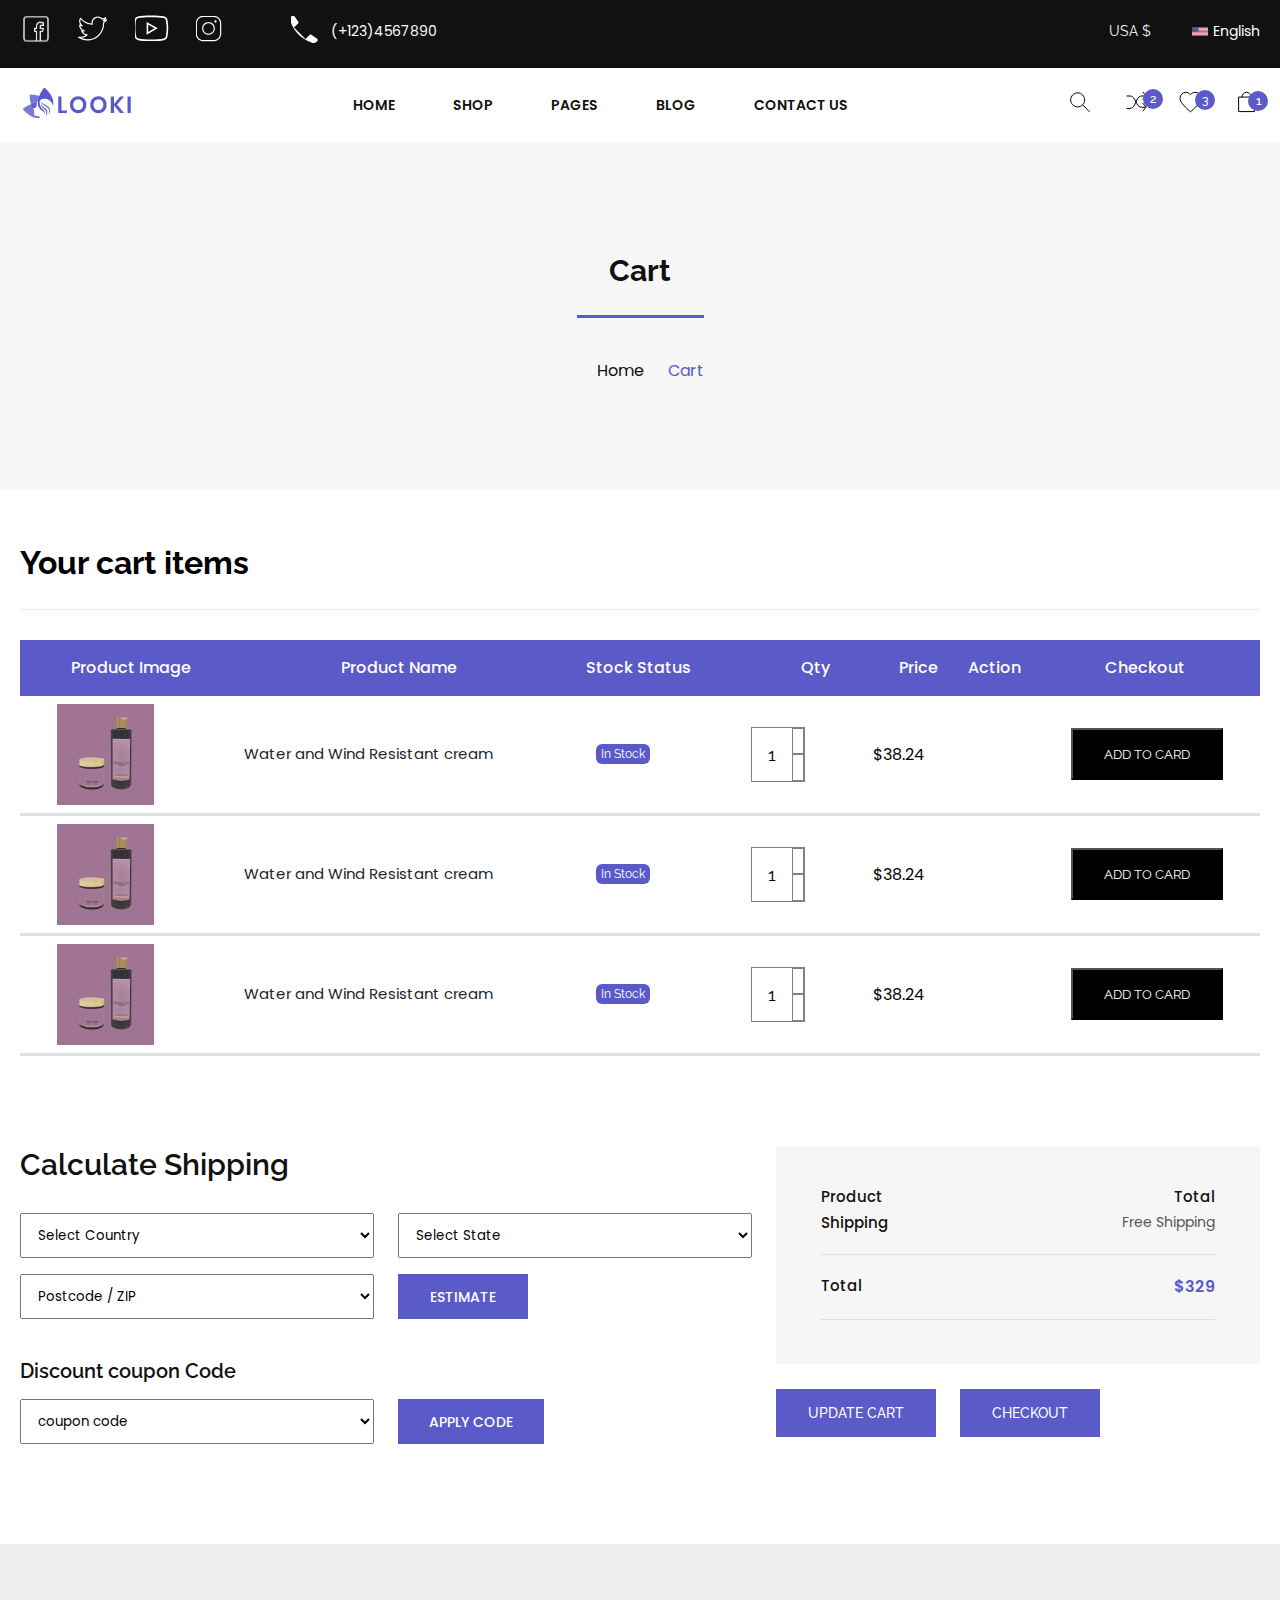
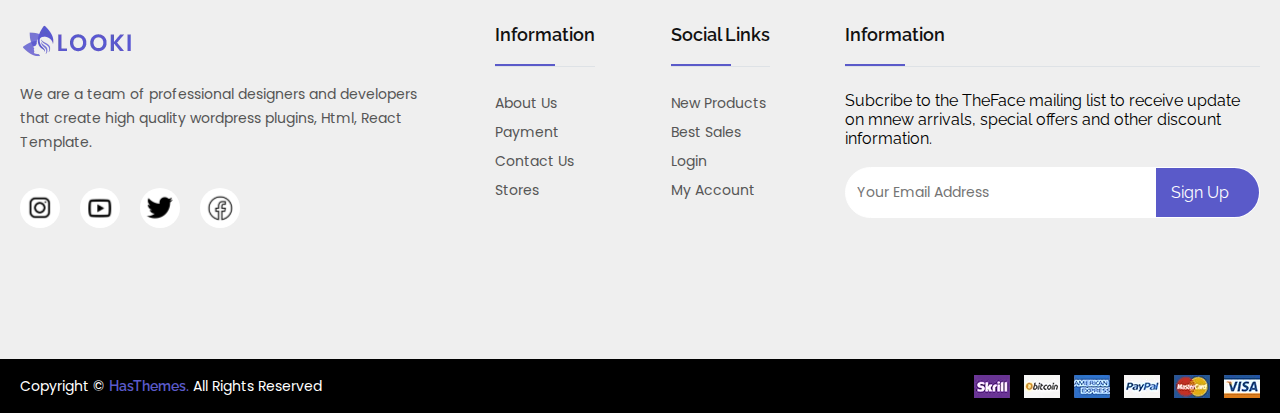
<file: home.html>
<!DOCTYPE html>
<html lang="en">
    <head>
        <meta charset="UTF-8" />
        <meta name="viewport" content="width=device-width, initial-scale=1.0" />

        <!-- style link -->
        <link rel="stylesheet" href="./assets/styles/style.css" />
        <!-- style link -->

        <!-- fonts -->
        <link rel="preconnect" href="https://fonts.googleapis.com" />
        <link rel="preconnect" href="https://fonts.gstatic.com" crossorigin />
        <link
            href="https://fonts.googleapis.com/css2?family=Poppins:ital,wght@0,100;0,200;0,300;0,400;0,500;0,600;0,700;0,800;0,900;1,100;1,200;1,300;1,400;1,500;1,600;1,700;1,800;1,900&family=Raleway:ital,wght@0,100..900;1,100..900&display=swap"
            rel="stylesheet"
        />
        <!-- fonts -->

        <!-- cdnjs -->
        <link
            rel="stylesheet"
            href="https://cdnjs.cloudflare.com/ajax/libs/font-awesome/6.5.2/css/all.min.css"
            integrity="sha512-SnH5WK+bZxgPHs44uWIX+LLJAJ9/2PkPKZ5QiAj6Ta86w+fsb2TkcmfRyVX3pBnMFcV7oQPJkl9QevSCWr3W6A=="
            crossorigin="anonymous"
            referrerpolicy="no-referrer"
        />
        <!-- cdnjs -->

        <title>Looki</title>
    </head>
    <body>
        <header class="nav-top">
            <div class="container">
                <nav class="navigation">
                    <div class="social-links">
                        <ul class="links-list">
                            <li>
                                <a href="#"
                                    ><img
                                        src="./assets/images/icons/facebook.svg"
                                        width="30"
                                        height="30"
                                        alt="links"
                                /></a>
                            </li>
                            <li>
                                <a href="#"
                                    ><img
                                        src="./assets/images/icons/twit.svg"
                                        width="30"
                                        height="30"
                                        alt="links"
                                /></a>
                            </li>
                            <li>
                                <a href="#"
                                    ><img
                                        src="./assets/images/icons/youtube.svg"
                                        width="34"
                                        height="34"
                                        alt="links"
                                /></a>
                            </li>
                            <li>
                                <a href="#"
                                    ><img
                                        src="./assets/images/icons/insta.svg"
                                        width="26"
                                        height="26"
                                        alt="links"
                                /></a>
                            </li>
                            <li class="phone">
                                <a href="#"
                                    ><img
                                        src="./assets/images/icons/phone.svg"
                                        width="28"
                                        height="28"
                                        alt="phone" /></a
                                ><a href="#">(+123)4567890</a>
                            </li>
                        </ul>
                    </div>

                    <div class="logo">
                        <p>USA $</p>
                        <a href="#"
                            ><img
                                src="./assets/images/icons/usaflag.svg"
                                width="16"
                                height="11"
                                alt="falg"
                            />English</a
                        >
                    </div>
                </nav>
            </div>
        </header>

        <header class="nav-bot">

            <div class="container">
                <div class="holder">

                    <div class="hamburger-menu" >
                        <div class="hamburger">
                            <i class="fa-solid fa-bars"></i>
                        </div>
                    </div>

                    <div class="logo">
                        <a href="#"
                            ><img
                                src="./assets/images/image/logo.png.png"
                                alt="logo"
                                width="114"
                                height="34"
                        /></a>
                    </div>

                    <div class="navigation">
                        <ul class="sections-list">
                            <li><a href="index.html">HOME</a></li>
                            <li><a href="#">SHOP</a></li>
                            <li><a href="#">PAGES</a></li>
                            <li><a href="#">BLOG</a></li>
                            <li><a href="#">CONTACT US</a></li>
                        </ul>
                    </div>

                    <div class="btns">
                        <ul class="btns-list">
                            <li>
                                <a href="#">
                                    <img
                                        src="./assets/images/icons/Icon_search.svg"
                                        alt="shopping"
                                    />
                                </a>
                            </li>

                            <li class="shuffle">
                                <span class="counter">2</span>
                                <a href="#">
                                    <img
                                        src="./assets/images/icons/Icon_shuffle.svg"
                                        alt="shopping"
                                        width="24"
                                        height="30"
                                    />
                                </a>
                            </li>

                            <li class="favourite">
                                <span class="counter">3</span>
                                <a href="wishlist.html">
                                    <img
                                        src="./assets/images/icons/Icon_favourite.svg"
                                        alt="shopping"
                                    />
                                </a>
                            </li>

                            <li class="bag">
                                <span class="counter">1</span>
                                <a href="home.html">
                                    <img
                                        src="./assets/images/icons/Icon_bag.svg"
                                        alt="shopping"
                                    />
                                </a>
                            </li>
                        </ul>
                    </div>
                </div>
            </div>

           

        </header>

        <!-- pages -->
        <section class="cart-toggle">
            <div class="container">
                <div class="holder">
                    <h1 class="cart">Cart</h1>

                    <div class="goToHome">
                        <span class="link"><a href="index.html">Home</a></span>
                        <i class="fa-solid fa-chevron-right"></i>
                        <span>Cart</span>
                    </div>
                </div>
            </div>
        </section>

        <section class="bagHome">
            <div class="container">
                <div class="yourItems">
                    <div class="title">
                        <h1>Your cart items</h1>
                    </div>

                    <div class="navigation">
                        <ul>
                            <li>Product Image</li>
                            <li class="desc-li">Product Name</li>
                            <li class="in-stock-li">Stock Status</li>
                            <li class="qunatitiy-li">Qty</li>
                            <li class="price-li">Price</li>
                            <li class="delete-li">Action</li>
                            <li class="add-btn-li">Checkout</li>
                        </ul>
                    </div>

                    <div class="item">
                        <div class="image">
                            <img
                                src="./assets/images/image/cardImage.png"
                                alt="image"
                            />
                        </div>
                        <div class="desc">
                            <p>Water and Wind Resistant cream</p>
                        </div>
                        <div class="in-stock">
                            <a href="#">In Stock</a>
                        </div>
                        <div class="qunatitiy">
                            <div class="count">
                                <span>1</span>
                                <div class="tabs">
                                    <i class="fa-solid fa-chevron-up"></i>
                                    <i class="fa-solid fa-chevron-down"></i>
                                </div>
                            </div>
                        </div>

                        <div class="price">
                            <p>$38.24</p>
                        </div>
                        <div class="delete">
                            <i class="fa-solid fa-trash-can"></i>
                        </div>
                        <div class="add-btn">
                            <button>ADD TO CARD</button>
                        </div>
                    </div>

                    <div class="item">
                        <div class="image">
                            <img
                                src="./assets/images/image/cardImage.png"
                                alt="image"
                            />
                        </div>
                        <div class="desc">
                            <p>Water and Wind Resistant cream</p>
                        </div>
                        <div class="in-stock">
                            <a href="#">In Stock</a>
                        </div>
                        <div class="qunatitiy">
                            <div class="count">
                                <span>1</span>
                                <div class="tabs">
                                    <i class="fa-solid fa-chevron-up"></i>
                                    <i class="fa-solid fa-chevron-down"></i>
                                </div>
                            </div>
                        </div>

                        <div class="price">
                            <p>$38.24</p>
                        </div>
                        <div class="delete">
                            <i class="fa-solid fa-trash-can"></i>
                        </div>
                        <div class="add-btn">
                            <button>ADD TO CARD</button>
                        </div>
                    </div>

                    <div class="item">
                        <div class="image">
                            <img
                                src="./assets/images/image/cardImage.png"
                                alt="image"
                            />
                        </div>
                        <div class="desc">
                            <p>Water and Wind Resistant cream</p>
                        </div>
                        <div class="in-stock">
                            <a href="#">In Stock</a>
                        </div>
                        <div class="qunatitiy">
                            <div class="count">
                                <span>1</span>
                                <div class="tabs">
                                    <i class="fa-solid fa-chevron-up"></i>
                                    <i class="fa-solid fa-chevron-down"></i>
                                </div>
                            </div>
                        </div>

                        <div class="price">
                            <p>$38.24</p>
                        </div>
                        <div class="delete">
                            <i class="fa-solid fa-trash-can"></i>
                        </div>
                        <div class="add-btn">
                            <button>ADD TO CARD</button>
                        </div>
                    </div>
                </div>
            </div>
        </section>

        <section class="shipping">
            <div class="container">
                <div class="holder">
                    <div class="left">
                        <h3 class="title">calculate shipping</h3>
                        <div class="estimate">
                            <select name="" id="">
                                <option selected disabled hidden>
                                    Select Country
                                </option>
                                <option>USA</option>
                                <option>Uzbekistan</option>
                                <option>Chine</option>
                                <option>Japan</option>
                                <option>India</option>
                            </select>

                            <select>
                                <option selected disabled hidden>
                                    Select State
                                </option>
                                <option>Andijon</option>
                                <option>Fargo'na</option>
                                <option>Toshkent</option>
                                <option>Navoiy</option>
                                <option>Samarqand</option>
                            </select>

                            <select>
                                <option selected disabled hidden>
                                    Postcode / ZIP
                                </option>
                                <option>110150</option>
                                <option>111000</option>
                                <option>120011</option>
                                <option>150001</option>
                                <option>100110</option>
                            </select>

                            <button>estimate</button>
                        </div>

                        <div class="apply">
                            <h3>Discount coupon Code</h3>

                            <div class="apply-code">
                                <select>
                                    <option selected disabled hidden>
                                        coupon code
                                    </option>
                                    <option>code</option>
                                    <option>code</option>
                                    <option>code</option>
                                    <option>code</option>
                                    <option>code</option>
                                </select>

                                <button>Apply Code</button>
                            </div>
                        </div>
                    </div>

                    <div class="rigth">
                        <div class="table">
                            <div>
                                <span>Product</span>
                                <span>Total</span>
                            </div>
                            <div class="table-item">
                                <span>Shipping</span>
                                <span class="free">Free shipping</span>
                            </div>
                            <div class="table-3">
                                <span>Total</span>
                                <span class="price">$329</span>
                            </div>
                        </div>

                        <div class="btns">
                            <button>update cart</button>
                            <button>checkout</button>
                        </div>
                    </div>
                </div>
            </div>
        </section>
        <!-- pages -->

        <footer class="footer-top">
            <div class="container">
                <div class="holder">
                    <div class="logo-social">
                        <img
                            src="./assets/images/image/logo.png.png"
                            width="114"
                            height="34"
                            alt="logo"
                        />
                        <p>
                            We are a team of professional designers and
                            developers that create high quality wordpress
                            plugins, Html, React Template.
                        </p>
                        <div class="links">
                            <a href="#"
                                ><img
                                    src="./assets/images/icons/instagram-b.svg"
                                    width="30"
                                    height="30"
                                    alt="icons"
                            /></a>
                            <a href="#"
                                ><img
                                    src="./assets/images/icons/youtube-b.svg"
                                    width="30"
                                    height="27"
                                    alt="icons"
                            /></a>
                            <a href="#"
                                ><img
                                    src="./assets/images/icons/twitter-b.svg"
                                    width="30"
                                    height="30"
                                    alt="icons"
                            /></a>
                            <a href="#"
                                ><img
                                    src="./assets/images/icons/facebook-b.svg"
                                    width="27"
                                    height="27"
                                    alt="icons"
                            /></a>
                        </div>
                    </div>

                    <div class="contact">
                        <h3>
                            Information
                            <span></span>
                        </h3>
                        <ul>
                            <li><a href="#">About us</a></li>
                            <li><a href="#">payment</a></li>
                            <li><a href="#">Contact us</a></li>
                            <li><a href="#">Stores</a></li>
                        </ul>
                    </div>

                    <div class="contact">
                        <h3>
                            social Links
                            <span></span>
                        </h3>
                        <ul>
                            <li><a href="#">New products</a></li>
                            <li><a href="#">Best sales</a></li>
                            <li><a href="#">Login</a></li>
                            <li><a href="#">My account</a></li>
                        </ul>
                    </div>

                    <div class="contact sign">
                        <h3>
                            Information
                            <span></span>
                        </h3>
                        <p>
                            Subcribe to the TheFace mailing list to receive
                            update on mnew arrivals, special offers and other
                            discount information.
                        </p>

                        <div class="sign-up">
                            <input
                                type="email"
                                placeholder="Your Email Address"
                            />
                            <div class="btn">
                                <a href="#">Sign Up</a>
                            </div>
                        </div>
                    </div>
                </div>
            </div>
        </footer>

        <footer class="footer-bot">
            <div class="container">
                <div class="holder">
                    <p>
                        Copyright © <span class="name">HasThemes.</span> All
                        Rights Reserved
                    </p>
                    <img
                        src="./assets/images/image/payments.png"
                        width="286"
                        height="23"
                        alt="payment"
                    />
                </div>
            </div>
        </footer>
    </body>
</html>
</file>
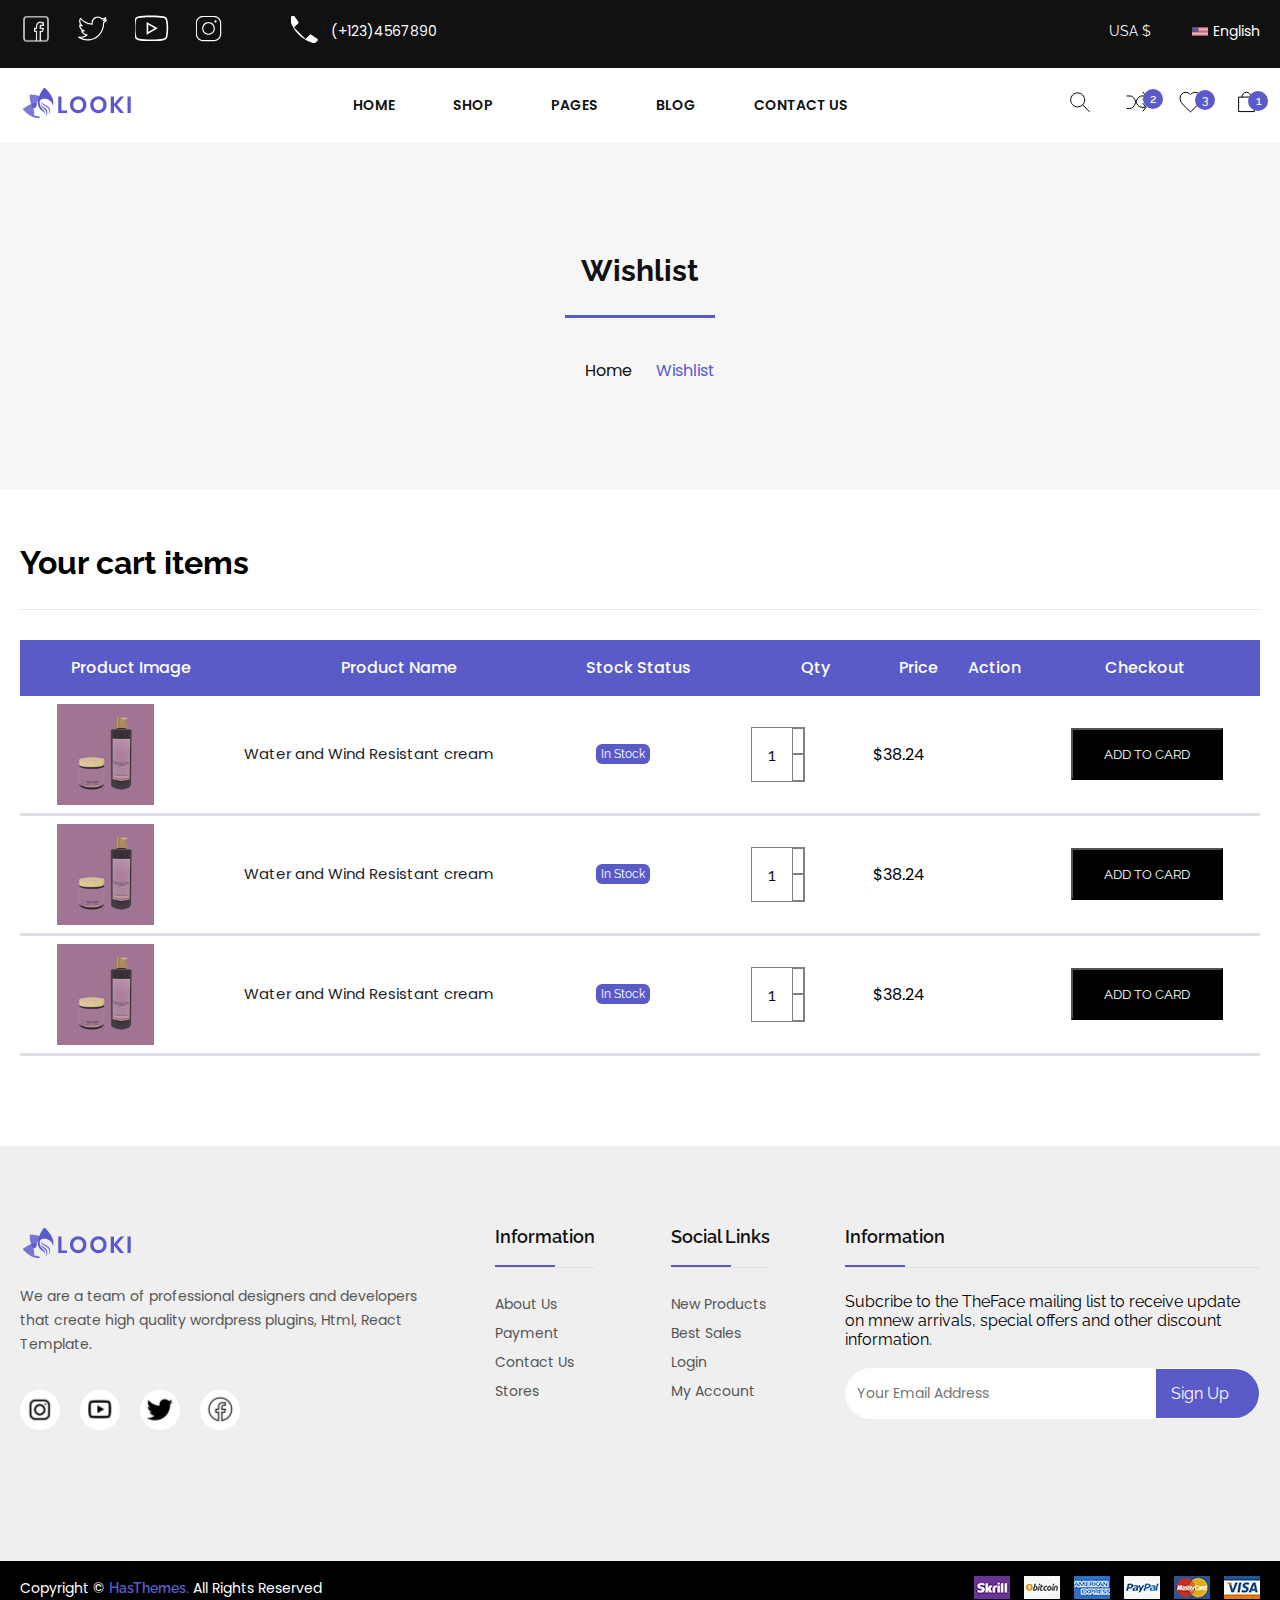
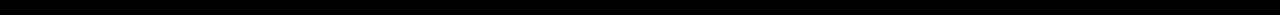
<file: wishlist.html>
<!DOCTYPE html>
<html lang="en">
    <head>
        <meta charset="UTF-8" />
        <meta name="viewport" content="width=device-width, initial-scale=1.0" />

        <!-- style link -->
        <link rel="stylesheet" href="./assets/styles/style.css" />
        <!-- style link -->

        <!-- fonts -->
        <link rel="preconnect" href="https://fonts.googleapis.com" />
        <link rel="preconnect" href="https://fonts.gstatic.com" crossorigin />
        <link
            href="https://fonts.googleapis.com/css2?family=Poppins:ital,wght@0,100;0,200;0,300;0,400;0,500;0,600;0,700;0,800;0,900;1,100;1,200;1,300;1,400;1,500;1,600;1,700;1,800;1,900&family=Raleway:ital,wght@0,100..900;1,100..900&display=swap"
            rel="stylesheet"
        />
        <!-- fonts -->

        <!-- cdnjs -->
        <link
            rel="stylesheet"
            href="https://cdnjs.cloudflare.com/ajax/libs/font-awesome/6.5.2/css/all.min.css"
            integrity="sha512-SnH5WK+bZxgPHs44uWIX+LLJAJ9/2PkPKZ5QiAj6Ta86w+fsb2TkcmfRyVX3pBnMFcV7oQPJkl9QevSCWr3W6A=="
            crossorigin="anonymous"
            referrerpolicy="no-referrer"
        />
        <!-- cdnjs -->

        <title>wishlist</title>
    </head>
    <body>
        <header class="nav-top">
            <div class="container">
                <nav class="navigation">
                    <div class="social-links">
                        <ul class="links-list">
                            <li>
                                <a href="#"
                                    ><img
                                        src="./assets/images/icons/facebook.svg"
                                        width="30"
                                        height="30"
                                        alt="links"
                                /></a>
                            </li>
                            <li>
                                <a href="#"
                                    ><img
                                        src="./assets/images/icons/twit.svg"
                                        width="30"
                                        height="30"
                                        alt="links"
                                /></a>
                            </li>
                            <li>
                                <a href="#"
                                    ><img
                                        src="./assets/images/icons/youtube.svg"
                                        width="34"
                                        height="34"
                                        alt="links"
                                /></a>
                            </li>
                            <li>
                                <a href="#"
                                    ><img
                                        src="./assets/images/icons/insta.svg"
                                        width="26"
                                        height="26"
                                        alt="links"
                                /></a>
                            </li>
                            <li class="phone">
                                <a href="#"
                                    ><img
                                        src="./assets/images/icons/phone.svg"
                                        width="28"
                                        height="28"
                                        alt="phone" /></a
                                ><a href="#">(+123)4567890</a>
                            </li>
                        </ul>
                    </div>

                    <div class="logo">
                        <p>USA $</p>
                        <a href="#"
                            ><img
                                src="./assets/images/icons/usaflag.svg"
                                width="16"
                                height="11"
                                alt="falg"
                            />English</a
                        >
                    </div>
                </nav>
            </div>
        </header>

        <header class="nav-bot">
            <div class="container">
                <div class="holder">
                    <div class="hamburger-menu">
                        <div class="hamburger">
                            <i class="fa-solid fa-bars"></i>
                        </div>
                    </div>

                    <div class="logo">
                        <a href="#"
                            ><img
                                src="./assets/images/image/logo.png.png"
                                alt="logo"
                                width="114"
                                height="34"
                        /></a>
                    </div>

                    <div class="navigation">
                        <ul class="sections-list">
                            <li><a href="index.html">HOME</a></li>
                            <li><a href="#">SHOP</a></li>
                            <li><a href="#">PAGES</a></li>
                            <li><a href="#">BLOG</a></li>
                            <li><a href="#">CONTACT US</a></li>
                        </ul>
                    </div>

                    <div class="btns">
                        <ul class="btns-list">
                            <li>
                                <a href="#">
                                    <img
                                        src="./assets/images/icons/Icon_search.svg"
                                        alt="shopping"
                                    />
                                </a>
                            </li>

                            <li class="shuffle">
                                <span class="counter">2</span>
                                <a href="#">
                                    <img
                                        src="./assets/images/icons/Icon_shuffle.svg"
                                        alt="shopping"
                                        width="24"
                                        height="30"
                                    />
                                </a>
                            </li>

                            <li class="favourite">
                                <span class="counter">3</span>
                                <a href="#">
                                    <img
                                        src="./assets/images/icons/Icon_favourite.svg"
                                        alt="shopping"
                                    />
                                </a>
                            </li>

                            <li class="bag">
                                <span class="counter">1</span>
                                <a href="home.html">
                                    <img
                                        src="./assets/images/icons/Icon_bag.svg"
                                        alt="shopping"
                                    />
                                </a>
                            </li>
                        </ul>
                    </div>
                </div>
            </div>
        </header>

        <!-- pages -->
        <section class="cart-toggle">
            <div class="container">
                <div class="holder">
                    <h1 class="cart">Wishlist</h1>

                    <div class="goToHome">
                        <span class="link"><a href="index.html">Home</a></span>
                        <i class="fa-solid fa-chevron-right"></i>
                        <span>Wishlist</span>
                    </div>
                </div>
            </div>
        </section>

        <section class="bagHome">
            <div class="container">
                <div class="yourItems">
                    <div class="title">
                        <h1>Your cart items</h1>
                    </div>

                    <div class="navigation">
                        <ul>
                            <li>Product Image</li>
                            <li class="desc-li">Product Name</li>
                            <li class="in-stock-li">Stock Status</li>
                            <li class="qunatitiy-li">Qty</li>
                            <li class="price-li">Price</li>
                            <li class="delete-li">Action</li>
                            <li class="add-btn-li">Checkout</li>
                        </ul>
                    </div>

                    <div class="item">
                        <div class="image">
                            <img
                                src="./assets/images/image/cardImage.png"
                                alt="image"
                            />
                        </div>
                        <div class="desc">
                            <p>Water and Wind Resistant cream</p>
                        </div>
                        <div class="in-stock">
                            <a href="#">In Stock</a>
                        </div>
                        <div class="qunatitiy">
                            <div class="count">
                                <span>1</span>
                                <div class="tabs">
                                    <i class="fa-solid fa-chevron-up"></i>
                                    <i class="fa-solid fa-chevron-down"></i>
                                </div>
                            </div>
                        </div>

                        <div class="price">
                            <p>$38.24</p>
                        </div>
                        <div class="delete">
                            <i class="fa-solid fa-trash-can"></i>
                        </div>
                        <div class="add-btn">
                            <button>ADD TO CARD</button>
                        </div>
                    </div>

                    <div class="item">
                        <div class="image">
                            <img
                                src="./assets/images/image/cardImage.png"
                                alt="image"
                            />
                        </div>
                        <div class="desc">
                            <p>Water and Wind Resistant cream</p>
                        </div>
                        <div class="in-stock">
                            <a href="#">In Stock</a>
                        </div>
                        <div class="qunatitiy">
                            <div class="count">
                                <span>1</span>
                                <div class="tabs">
                                    <i class="fa-solid fa-chevron-up"></i>
                                    <i class="fa-solid fa-chevron-down"></i>
                                </div>
                            </div>
                        </div>

                        <div class="price">
                            <p>$38.24</p>
                        </div>
                        <div class="delete">
                            <i class="fa-solid fa-trash-can"></i>
                        </div>
                        <div class="add-btn">
                            <button>ADD TO CARD</button>
                        </div>
                    </div>

                    <div class="item">
                        <div class="image">
                            <img
                                src="./assets/images/image/cardImage.png"
                                alt="image"
                            />
                        </div>
                        <div class="desc">
                            <p>Water and Wind Resistant cream</p>
                        </div>
                        <div class="in-stock">
                            <a href="#">In Stock</a>
                        </div>
                        <div class="qunatitiy">
                            <div class="count">
                                <span>1</span>
                                <div class="tabs">
                                    <i class="fa-solid fa-chevron-up"></i>
                                    <i class="fa-solid fa-chevron-down"></i>
                                </div>
                            </div>
                        </div>

                        <div class="price">
                            <p>$38.24</p>
                        </div>
                        <div class="delete">
                            <i class="fa-solid fa-trash-can"></i>
                        </div>
                        <div class="add-btn">
                            <button>ADD TO CARD</button>
                        </div>
                    </div>
                </div>
            </div>
        </section>
        <!-- pages -->

        <footer class="footer-top">
            <div class="container">
                <div class="holder">
                    <div class="logo-social">
                        <img
                            src="./assets/images/image/logo.png.png"
                            width="114"
                            height="34"
                            alt="logo"
                        />
                        <p>
                            We are a team of professional designers and
                            developers that create high quality wordpress
                            plugins, Html, React Template.
                        </p>
                        <div class="links">
                            <a href="#"
                                ><img
                                    src="./assets/images/icons/instagram-b.svg"
                                    width="30"
                                    height="30"
                                    alt="icons"
                            /></a>
                            <a href="#"
                                ><img
                                    src="./assets/images/icons/youtube-b.svg"
                                    width="30"
                                    height="27"
                                    alt="icons"
                            /></a>
                            <a href="#"
                                ><img
                                    src="./assets/images/icons/twitter-b.svg"
                                    width="30"
                                    height="30"
                                    alt="icons"
                            /></a>
                            <a href="#"
                                ><img
                                    src="./assets/images/icons/facebook-b.svg"
                                    width="27"
                                    height="27"
                                    alt="icons"
                            /></a>
                        </div>
                    </div>

                    <div class="contact">
                        <h3>
                            Information
                            <span></span>
                        </h3>
                        <ul>
                            <li><a href="#">About us</a></li>
                            <li><a href="#">payment</a></li>
                            <li><a href="#">Contact us</a></li>
                            <li><a href="#">Stores</a></li>
                        </ul>
                    </div>

                    <div class="contact">
                        <h3>
                            social Links
                            <span></span>
                        </h3>
                        <ul>
                            <li><a href="#">New products</a></li>
                            <li><a href="#">Best sales</a></li>
                            <li><a href="#">Login</a></li>
                            <li><a href="#">My account</a></li>
                        </ul>
                    </div>

                    <div class="contact sign">
                        <h3>
                            Information
                            <span></span>
                        </h3>
                        <p>
                            Subcribe to the TheFace mailing list to receive
                            update on mnew arrivals, special offers and other
                            discount information.
                        </p>

                        <div class="sign-up">
                            <input
                                type="email"
                                placeholder="Your Email Address"
                            />
                            <div class="btn">
                                <a href="#">Sign Up</a>
                            </div>
                        </div>
                    </div>
                </div>
            </div>
        </footer>

        <footer class="footer-bot">
            <div class="container">
                <div class="holder">
                    <p>
                        Copyright © <span class="name">HasThemes.</span> All
                        Rights Reserved
                    </p>
                    <img
                        src="./assets/images/image/payments.png"
                        width="286"
                        height="23"
                        alt="payment"
                    />
                </div>
            </div>
        </footer>
    </body>
</html>
</file>
<file: assets/styles/style.css>
* {
  margin: 0;
  padding: 0;
  box-sizing: border-box;
  font-style: normal;
  font-family: "Raleway", sans-serif;
}

:root {
  --ff-poppins: "Poppins", sans-serif;
  --primary-color: #5A5AC9;
  --secondary-color: #111111;
}

.container {
  max-width: 1336px;
  width: 100%;
  margin: 0 auto;
  padding: 0 20px;
}

ul {
  list-style: none;
  margin: 0;
  padding: 0;
}

a {
  text-decoration: none;
}

.nav-top {
  padding: 12px 0 18px 0;
  background-color: var(--secondary-color);
}
.nav-top .navigation {
  display: flex;
  justify-content: space-between;
  align-items: center;
  background-color: var(--secondary-color);
}
.nav-top .navigation .social-links {
  display: flex;
  justify-content: space-between;
  background-color: var(--secondary-color);
}
.nav-top .navigation .social-links .links-list {
  display: flex;
  justify-content: space-between;
  align-items: center;
  gap: 25px;
  background-color: var(--secondary-color);
}
.nav-top .navigation .social-links .links-list a {
  padding: 1px;
}
.nav-top .navigation .social-links .links-list .phone {
  display: flex;
  align-items: center;
  gap: 10px;
  margin-left: 42px;
}
.nav-top .navigation .social-links .links-list .phone a {
  color: rgb(255, 255, 255);
  font-family: var(--ff-poppins);
  font-size: 14px;
  font-weight: 400;
  line-height: 14px;
}
.nav-top .navigation .logo {
  display: flex;
  align-items: center;
  gap: 41px;
  color: rgb(255, 255, 255);
  font-family: Poppins;
  font-size: 14px;
  font-weight: 400;
  line-height: 14px;
  text-transform: capitalize;
}
.nav-top .navigation .logo a {
  display: flex;
  align-items: center;
  gap: 5px;
  color: rgb(255, 255, 255);
  font-family: Poppins;
  font-size: 14px;
  font-weight: 400;
  line-height: 14px;
  text-transform: capitalize;
}

.nav-bot {
  position: sticky;
  z-index: 99;
  top: 0;
  width: 100%;
  padding: 18px 0;
  background-color: #fff;
}
.nav-bot .holder {
  display: flex;
  justify-content: space-between;
  align-items: center;
  position: relative;
}
.nav-bot .holder .hamburger-menu .hamburger {
  width: 40px;
  height: 40px;
}
.nav-bot .holder .hamburger-menu .hamburger i {
  font-size: 30px;
  color: var(--secondary-color);
}
.nav-bot .holder .navigation .sections-list {
  display: flex;
  justify-content: center;
  align-items: center;
  gap: 48px;
}
.nav-bot .holder .navigation .sections-list li a {
  color: var(--secondary-color);
  font-family: var(--ff-poppins);
  font-size: 14px;
  font-weight: 600;
  line-height: 30px;
  text-align: center;
  padding: 5px 5px;
  transition: all 0.3s ease;
}
.nav-bot .holder .navigation .sections-list li:hover a {
  color: var(--primary-color);
}
.nav-bot .holder .hamburger-menu {
  display: none;
  cursor: pointer;
}
.nav-bot .holder .btns .btns-list {
  display: flex;
  justify-content: center;
  align-items: center;
  gap: 30px;
}
.nav-bot .holder .btns .btns-list .shuffle,
.nav-bot .holder .btns .btns-list .favourite,
.nav-bot .holder .btns .btns-list .bag {
  position: relative;
}
.nav-bot .holder .btns .btns-list .counter {
  position: absolute;
  width: 20px;
  height: 20px;
  border-radius: 50%;
  background-color: var(--primary-color);
  color: rgb(255, 255, 255);
  display: grid;
  place-content: center;
  color: rgb(255, 255, 255);
  font-size: 12px;
  font-weight: 500;
  line-height: 18px;
  text-align: center;
}
.nav-bot .holder .btns .btns-list .shuffle .counter {
  top: 1px;
  right: -15px;
}
.nav-bot .holder .btns .btns-list .favourite .counter {
  top: 0;
  right: -12px;
}
.nav-bot .holder .btns .btns-list .bag .counter {
  top: 2px;
  right: -8px;
}
.nav-bot .holder .hiddenWindow {
  position: absolute;
  display: grid;
  top: 0;
  left: -20px;
  width: 104%;
  background-color: transparent;
  color: #fff;
  z-index: 99;
}
.nav-bot .holder .hiddenWindow .x-mark {
  width: 104%;
  height: 58px;
  background: #fff;
  padding-left: 20px;
}
.nav-bot .holder .hiddenWindow .x-mark .closer {
  display: flex;
  align-items: center;
  justify-content: space-between;
  padding-right: 40px;
  transition: all 0.5s ease;
}
.nav-bot .holder .hiddenWindow .x-mark .closer div {
  display: flex;
  align-items: center;
  gap: 10px;
}
.nav-bot .holder .hiddenWindow .x-mark .closer div i {
  color: var(--primary-color);
  font-size: 40px;
  cursor: pointer;
}
.nav-bot .holder .hiddenWindow .x-mark .closer div span {
  color: var(--primary-color);
  display: block;
  font-size: 16px;
  font-weight: 700;
}
.nav-bot .holder .hiddenWindow .navigation {
  display: flex;
  justify-content: space-between;
  padding: 20px;
  background-color: rgba(0, 0, 0, 0.8);
  width: 86%;
}
.nav-bot .holder .hiddenWindow .navigation .links-list {
  display: flex;
  justify-content: start;
  align-items: start;
  flex-direction: column;
  gap: 15px;
}
.nav-bot .holder .hiddenWindow .navigation .links-list li a {
  display: flex;
  align-items: center;
  gap: 10px;
  font-family: var(--ff-poppins);
  color: #fff;
}
.nav-bot .holder .hiddenWindow .navigation .links-list li:hover a {
  color: var(--primary-color);
}
.nav-bot .holder .hiddenWindow .navigation .links-list .phone {
  display: flex;
  align-items: center;
}
.nav-bot .holder .hiddenWindow .navigation .logo {
  display: flex;
  flex-direction: column;
  gap: 20px;
}
.nav-bot .holder .hiddenWindow .navigation .logo a {
  display: flex;
  align-items: start;
  gap: 10px;
  font-family: Poppins;
  font-size: 18px;
  font-weight: 400;
  line-height: 14px;
  text-transform: capitalize;
  color: #fff;
}
.nav-bot .holder .hiddenWindow .hidden-pages {
  padding: 20px 20px;
  padding-bottom: 30px;
  background-color: rgba(255, 255, 255, 0.918);
  width: 86%;
}
.nav-bot .holder .hiddenWindow .hidden-pages .list {
  display: flex;
  flex-direction: column;
}
.nav-bot .holder .hiddenWindow .hidden-pages .list li {
  display: block;
  padding: 15px 0;
  border-bottom: 1px solid grey;
}
.nav-bot .holder .hiddenWindow .hidden-pages .list li a {
  color: #000;
  font-weight: 800;
}
.nav-bot .holder .displayNone {
  display: none;
}

.search-input {
  position: sticky;
  top: 74px;
  width: 100%;
  height: 50px;
  background-color: rgba(255, 255, 255, 0.3333333333);
  z-index: 88;
  display: none;
  place-content: center;
}
.search-input .search {
  margin: 0 auto;
  position: relative;
}
.search-input .search .search-label {
  margin: 0 auto;
  display: flex;
  align-items: center;
  border-radius: 20px;
  height: 40px;
  width: 350px;
  background-color: #fff;
  overflow: hidden;
  border: 2px solid var(--primary-color);
}
.search-input .search .search-label input {
  height: 100%;
  width: 90%;
  outline: none;
  font-family: var(--ff-poppins);
  font-size: 18px;
  font-weight: 400;
  line-height: 14px;
  padding-left: 20px;
  color: var(--primary-color);
  border: none;
}
.search-input .search .search-label i {
  cursor: pointer;
}
.search-input .search .xmark {
  position: absolute;
  cursor: pointer;
  top: 0;
  right: 0;
  width: 40px;
  height: 40px;
  border-radius: 20px;
  background-color: #f0e7e7;
  display: grid;
  place-content: center;
}
.search-input .search .xmark i {
  font-size: 30px;
  color: var(--primary-color);
}

.search-card {
  max-width: 100vw;
  max-height: 100vh;
  overflow: scroll;
  width: 100%;
  padding: 0 20px;
  margin: 0 auto;
  display: none;
}
.search-card img {
  display: block;
  width: 100%;
}
.search-card .wrapper {
  display: grid;
  grid-template-columns: 1fr 1fr 1fr 1fr 1fr;
  gap: 20px;
  margin: 50px 0;
}
.search-card .wrapper .box {
  position: relative;
  text-align: center;
  border: 2px solid red;
  border-radius: 6px;
  padding: 10px 10px;
  transition: all 0.3s ease;
  overflow: hidden;
}
.search-card .wrapper .box img {
  height: 200px;
  margin-bottom: 30px;
  border-radius: 6px;
}
.search-card .wrapper .box .title {
  color: crimson;
}
.search-card .wrapper .content {
  z-index: 77;
  position: absolute;
  transition: all 0.3s ease;
  transform: translateY(130px);
  width: 94%;
  margin: 0 auto;
  background: rgba(233, 95, 56, 0.9);
  color: antiquewhite;
  font-weight: 700;
  padding: 10px 0;
  display: grid;
  border-radius: 6px;
  gap: 5px;
}
.search-card .wrapper .content button {
  display: block;
  margin: 0 auto;
  cursor: pointer;
  display: block;
  width: 150px;
  font-size: 14px;
  font-weight: 600;
  padding: 5px 10px;
  color: #fff;
  background: rgb(20, 127, 194);
  border: none;
  border-radius: 6px;
}
.search-card .wrapper .box:hover {
  box-shadow: 0 0 5px 5px rgba(0, 0, 0, 0.2);
}
.search-card .wrapper .box:hover .content {
  left: 50%;
  top: 65%;
  transform: translate(-50%, -50%);
}

.active {
  display: block;
}

.hero {
  width: 1518px;
  max-width: 100vw;
  height: 649px;
  position: relative;
  overflow: hidden;
  margin-bottom: 128px;
}
.hero .list {
  position: absolute;
  top: 0;
  left: 0;
  height: 100%;
  display: flex;
  width: -moz-max-content;
  width: max-content;
  transition: 1s;
}
.hero .list img {
  width: 1518px;
  max-width: 100vw;
  height: 100%;
  -o-object-fit: cover;
     object-fit: cover;
}
.hero .buttons {
  position: absolute;
  top: 45%;
  left: 3%;
  width: 90%;
  display: flex;
  justify-content: space-between;
  transition: all 0.3s ease-in-out;
}
.hero .buttons button {
  width: 50px;
  height: 50px;
  border-radius: 50%;
  background-color: rgba(151, 148, 148, 0.3333333333);
  border: 1px solid #fff;
  cursor: pointer;
}
.hero .buttons button i {
  color: #fff;
}
.hero .buttons button:hover {
  opacity: 0.6;
}
.hero .buttons button:focus {
  border: 1px solid #000;
}
.hero .buttons button:focus i {
  color: black;
}
.hero .dots {
  position: absolute;
  z-index: 9;
  bottom: 10px;
  width: 100%;
  color: #fff;
  left: 0;
  margin: 0;
  padding: 0;
  display: flex;
  justify-content: center;
}
.hero .dots li {
  width: 10px;
  height: 10px;
  margin: 20px;
  background-color: var(--secondary-color);
  border-radius: 20px;
  cursor: pointer;
  transition: all 0.3s ease;
}
.hero .dots li.active {
  background-color: var(--primary-color);
  width: 30px;
}

@media (max-width: 850px) {
  .nav-bot .holder .navigation .sections-list {
    display: flex;
    justify-content: center;
    align-items: center;
    gap: 24px;
  }
  .search-card .wrapper {
    grid-template-columns: repeat(3, 1fr);
  }
  .search-card .wrapper .box img {
    height: 150px;
  }
}
@media (max-width: 768px) {
  .nav-top {
    display: none;
  }
  .nav-bot .holder .navigation .sections-list {
    display: none;
  }
  .nav-bot .holder .hamburger-menu {
    display: block;
  }
}
@media (max-width: 568px) {
  .search-card .wrapper {
    grid-template-columns: repeat(3, 1fr);
  }
  .search-card .wrapper .box img {
    height: 100px;
  }
  .search-card .wrapper .box .title {
    font-size: 12px;
  }
  .search-card .wrapper .content {
    padding: 5px 0;
    font-size: 12px;
  }
  .search-card .wrapper .content button {
    width: 100px;
    font-size: 12px;
  }
}
@media (max-width: 481px) {
  .nav-bot .logo {
    display: none;
  }
  .search-card .wrapper {
    grid-template-columns: repeat(3, 1fr);
  }
  .search-card .wrapper .box img {
    height: 80px;
  }
  .search-card .wrapper .box .title {
    font-size: 10px;
  }
  .search-card .wrapper .content {
    padding: 5px 0;
    font-size: 10px;
  }
  .search-card .wrapper .content button {
    width: 68px;
    font-size: 6px;
  }
  .search-input .search {
    margin-left: 0;
  }
  .search-input .search .search-label {
    margin-left: 0;
    width: 250px;
  }
  .search-input .search .search-label input {
    font-size: 14px;
  }
}
.ads {
  padding: 80px 0;
}
.ads .add-list {
  display: grid;
  grid-template-columns: repeat(4, 1fr);
  justify-content: space-between;
  align-items: center;
  padding: 65px 30px;
  background-color: var(--primary-color);
  color: #fff;
}
.ads .add-list .add-item {
  display: flex;
  justify-content: center;
  align-items: center;
  gap: 16px;
}
.ads .add-list .add-item p {
  color: rgb(255, 255, 255);
  font-size: 18px;
  font-weight: 700;
  line-height: 22.5px;
  text-transform: capitalize;
}
.ads .add-list .add-item p span {
  color: rgb(255, 255, 255);
  font-family: var(--ff-poppins);
  font-size: 14px;
  font-weight: 400;
  line-height: 24.01px;
  display: block;
  margin-top: 5px;
}

.image-only {
  margin-bottom: 30px;
}
.image-only .image-holder {
  display: grid;
  grid-template-columns: 2fr 1fr 1fr;
  align-items: center;
  gap: 24px;
}
.image-only .image-holder .image-item {
  min-height: 367px;
  height: 100%;
}
.image-only .image-holder .image-item img {
  display: block;
  width: 100%;
  height: 100%;
}

@media (max-width: 768px) {
  .ads {
    padding-top: 0;
  }
  .ads .add-list {
    grid-template-columns: repeat(2, 1fr);
    gap: 10px;
  }
  .ads .add-list .add-item {
    margin-bottom: 20px;
  }
  .image-only .image-holder {
    grid-template-columns: 1fr 1fr;
  }
}
@media (max-width: 481px) {
  .ads {
    padding-bottom: 30px;
  }
  .ads .add-list {
    grid-template-columns: 1fr;
    gap: 10px;
    padding: 20px 10px;
    padding-bottom: 0;
  }
  .image-only .image-holder {
    grid-template-columns: 1fr;
  }
}
.product-title {
  margin-top: 80px;
}
.product-title .title {
  text-align: center;
}
.product-title .title h1 {
  color: var(--secondary-color);
  font-size: 30px;
  font-weight: 700;
  line-height: 37.5px;
  text-transform: capitalize;
  margin-bottom: 16px;
}
.product-title .title span {
  display: block;
  width: 60px;
  height: 2px;
  margin: 0 auto;
  background-color: var(--primary-color);
  margin-bottom: 15px;
}
.product-title .title p {
  color: rgb(86, 86, 86);
  font-family: var(--ff-poppins);
  font-size: 14px;
  font-weight: 400;
  line-height: 24.01px;
  margin-bottom: 57px;
}
.product-title .tabs {
  width: 100%;
  display: flex;
  align-items: center;
  justify-content: center;
  margin-bottom: 58px;
}
.product-title .tabs ul {
  display: flex;
  justify-content: center;
  align-items: center;
  gap: 33px;
}
.product-title .tabs ul li a {
  color: rgb(17, 17, 17);
  font-family: var(--ff-poppins);
  font-size: 16px;
  font-weight: 600;
  line-height: 28px;
  text-transform: capitalize;
  transition: all 0.3s ease;
}
.product-title .tabs ul li:hover a {
  color: var(--primary-color);
  text-decoration: underline;
}

.our-product {
  margin-bottom: 80px;
}
.our-product .product-list {
  display: grid;
  justify-content: space-between;
  grid-template-columns: repeat(4, 1fr);
  gap: 32px;
}
.our-product .product-list .item {
  max-width: 300px;
  width: 100%;
  box-shadow: 0 0 7px 2px rgba(0, 0, 0, 0.1);
}
.our-product .product-list .item .image {
  position: relative;
  height: 300px;
  overflow: hidden;
}
.our-product .product-list .item .image img {
  display: block;
  width: 100%;
  height: 100%;
  -o-object-fit: contain;
     object-fit: contain;
  transition: all 0.3s ease;
}
.our-product .product-list .item .image span {
  position: absolute;
  z-index: 9;
}
.our-product .product-list .item .image .new {
  top: 10px;
  right: 10px;
  font-family: var(--ff-poppins);
  background-color: var(--primary-color);
  color: #fff;
  font-size: 12px;
  font-weight: 600;
  padding: 5px 10px;
  border-radius: 6px;
}
.our-product .product-list .item .image .like {
  top: 10px;
  left: 10px;
  background-color: var(--primary-color);
  color: #fff;
  font-size: 12px;
  font-weight: 600;
  padding: 5px 10px;
  border-radius: 6px;
  cursor: pointer;
}
.our-product .product-list .item .image:hover img {
  transform: scale(1.15);
}
.our-product .product-list .item .content {
  padding: 18px;
  display: flex;
  flex-direction: column;
  justify-content: flex-start;
  align-items: flex-start;
}
.our-product .product-list .item .content h2 {
  color: var(--secondary-color);
  font-size: 16px;
  font-weight: 600;
  line-height: 24px;
  width: 80%;
  margin-bottom: 12px;
}
.our-product .product-list .item .content .price {
  display: flex;
  width: 100%;
  justify-content: space-between;
  align-items: center;
}
.our-product .product-list .item .content .price p {
  color: var(--secondary-color);
  font-family: var(--ff-poppins);
  font-size: 16px;
  font-weight: 700;
  line-height: 28px;
}
.our-product .product-list .item .content .price .price-tag {
  cursor: pointer;
  display: grid;
  place-content: center;
  width: 40px;
  height: 40px;
  border-radius: 50%;
  background-color: #f6f6f6;
}

.product-image-section {
  margin-bottom: 78px;
}
.product-image-section .holder {
  display: grid;
  grid-template-columns: 1fr 1fr 2fr;
  align-items: center;
  gap: 24px;
}
.product-image-section .holder .item {
  min-height: 367px;
  height: 100%;
}
.product-image-section .holder .item img {
  display: block;
  width: 100%;
  height: 100%;
}

.blog {
  margin-bottom: 64px;
}
.blog .holder {
  display: grid;
  justify-content: space-between;
  grid-template-columns: repeat(4, 1fr);
  gap: 24px;
}
.blog .holder .item {
  max-width: 300px;
  width: 100%;
}
.blog .holder .item .image {
  overflow: hidden;
  margin-bottom: 22px;
}
.blog .holder .item .image img {
  display: block;
  width: 100%;
  height: 100%;
  -o-object-fit: contain;
     object-fit: contain;
  transition: all 0.3s ease;
}
.blog .holder .item .image:hover img {
  transform: scale(1.15);
}
.blog .holder .item .content {
  display: grid;
  gap: 10px;
}
.blog .holder .item .content h2 {
  color: rgb(17, 17, 17);
  font-size: 16px;
  font-weight: 600;
  line-height: 20px;
  text-transform: capitalize;
  margin-bottom: 5px;
}
.blog .holder .item .content span {
  color: rgb(90, 90, 201);
  font-family: var(--ff-poppins);
  font-size: 12px;
  font-weight: 600;
  line-height: 21px;
  text-transform: uppercase;
  margin-inline: 3px;
}
.blog .holder .item .content p {
  color: rgb(86, 86, 86);
  font-family: var(--ff-poppins);
  font-size: 14px;
  font-weight: 400;
  line-height: 24.01px;
  text-transform: capitalize;
}

.partners .holder {
  border-top: 1px solid #d0cbcb;
  display: flex;
  justify-content: space-between;
  padding: 35px 15px;
  flex-wrap: wrap;
}

@media (max-width: 850px) {
  .our-product .product-list {
    margin: 0 auto;
    grid-template-columns: repeat(2, 1fr);
  }
  .our-product .product-list .item {
    max-width: 600px;
  }
}
@media (max-width: 768px) {
  .blog .holder {
    grid-template-columns: repeat(2, 1fr);
  }
  .blog .holder .item {
    max-width: 600px;
  }
}
@media (max-width: 568px) {
  .product-image-section .holder {
    grid-template-columns: 1fr 1fr;
  }
}
@media (max-width: 481px) {
  .product-image-section .holder {
    grid-template-columns: 1fr;
  }
  .our-product .product-list {
    grid-template-columns: 1fr;
  }
  .blog .holder {
    grid-template-columns: 1fr;
  }
}
.footer-top {
  background-color: #efefef;
}
.footer-top .holder {
  display: flex;
  justify-content: space-between;
  align-items: flex-start;
  flex-wrap: wrap;
  padding: 80px 0 101px 0;
}
.footer-top .holder .logo-social {
  max-width: 400px;
  width: 100%;
  display: flex;
  flex-direction: column;
  margin-bottom: 30px;
}
.footer-top .holder .logo-social img {
  margin-bottom: 24px;
}
.footer-top .holder .logo-social p {
  color: rgb(86, 86, 86);
  font-family: var(--ff-poppins);
  font-size: 14px;
  font-weight: 400;
  line-height: 24.01px;
  margin-bottom: 34px;
}
.footer-top .holder .logo-social .links {
  display: flex;
  gap: 20px;
  justify-content: start;
  align-items: center;
}
.footer-top .holder .logo-social .links a {
  width: 40px;
  height: 40px;
  border-radius: 50%;
  background-color: #fff;
  display: grid;
  place-content: center;
  transition: all 0.3s ease;
}
.footer-top .holder .logo-social .links a img {
  margin-bottom: 0;
}
.footer-top .holder .logo-social .links a:hover {
  background-color: var(--primary-color);
}
.footer-top .holder .contact {
  margin-bottom: 30px;
}
.footer-top .holder .contact h3 {
  color: rgb(17, 17, 17);
  font-size: 18px;
  font-weight: 600;
  line-height: 22.5px;
  text-transform: capitalize;
  padding-bottom: 19px;
  border-bottom: 1px solid rgb(222, 226, 230);
  position: relative;
}
.footer-top .holder .contact h3 span {
  position: absolute;
  width: 60px;
  height: 2px;
  background-color: var(--primary-color);
  bottom: 0;
  left: 0;
}
.footer-top .holder .contact ul {
  display: flex;
  flex-direction: column;
  gap: 5px;
  margin-top: 24px;
}
.footer-top .holder .contact ul li a {
  color: rgb(86, 86, 86);
  font-family: var(--ff-poppins);
  font-size: 14px;
  font-weight: 400;
  line-height: 24px;
  text-transform: capitalize;
}
.footer-top .holder .contact.sign {
  max-width: 415px;
  width: 100%;
  margin-bottom: 30px;
}
.footer-top .holder .contact.sign p {
  margin-top: 24px;
  margin-bottom: 19px;
}
.footer-top .holder .contact.sign .sign-up {
  width: 100%;
  background-color: #fff;
  display: flex;
  align-items: center;
  border: 1px solid #fff;
  border-radius: 30px;
  overflow: hidden;
}
.footer-top .holder .contact.sign .sign-up input {
  width: 75%;
  height: 100%;
  padding: 13px 11px;
  outline: none;
  border: none;
  font-family: var(--ff-poppins);
  font-size: 14px;
  font-weight: 400;
  line-height: 24px;
  color: rgb(86, 86, 86);
}
.footer-top .holder .contact.sign .sign-up .btn {
  padding: 15px;
  height: 100%;
  flex-grow: 1;
  background-color: var(--primary-color);
}
.footer-top .holder .contact.sign .sign-up .btn a {
  color: #fff;
}

.footer-bot {
  background: #000;
}
.footer-bot .holder {
  width: 100%;
  display: flex;
  align-items: center;
  justify-content: space-between;
  padding: 15px 0;
  gap: 20px;
}
.footer-bot .holder p {
  font-family: var(--ff-poppins);
  font-size: 14px;
  font-weight: 400;
  line-height: 24.01px;
  color: #fff;
}
.footer-bot .holder p .name {
  color: var(--primary-color);
  font-weight: 600;
}

@media (max-width: 568px) {
  .footer-bot .holder {
    flex-direction: column;
    justify-content: flex-start;
  }
}
.cart-toggle {
  background-color: #f6f6f6;
  padding: 110px 0;
}
.cart-toggle .holder {
  display: grid;
  justify-content: center;
}
.cart-toggle .holder .cart {
  color: rgb(17, 17, 17);
  display: inline-block;
  font-size: 30px;
  font-weight: 700;
  line-height: 37.5px;
  text-align: center;
  padding-bottom: 25px;
  border-bottom: 3px solid rgb(90, 90, 201);
  margin-bottom: 43px;
}
.cart-toggle .holder .goToHome .link a {
  padding: 5px 10px;
  color: rgb(17, 17, 17);
  font-family: var(--ff-poppins);
  font-size: 16px;
  font-weight: 400;
  line-height: 14px;
  letter-spacing: 0%;
  text-align: left;
  text-transform: capitalize;
  transition: all 0.3s ease;
}
.cart-toggle .holder .goToHome .link:hover a {
  color: var(--primary-color);
}
.cart-toggle .holder .goToHome span {
  font-family: var(--ff-poppins);
  color: var(--primary-color);
  cursor: pointer;
  font-size: 16px;
  font-weight: 400;
  line-height: 14px;
  text-align: center;
  margin-left: 10px;
  transition: all 0.3s ease;
}
.cart-toggle .holder .goToHome span:hover {
  opacity: 0.7;
}

.bagHome .yourItems {
  margin-bottom: 90px;
}
.bagHome .yourItems .title {
  padding: 54px 0 28px 0;
  border-bottom: 1px solid rgb(235, 235, 235);
}
.bagHome .yourItems .title h2 {
  color: rgb(17, 17, 17);
  font-size: 30px;
  font-weight: 700;
  line-height: 37.5px;
  text-transform: capitalize;
}
.bagHome .yourItems .navigation {
  margin-top: 30px;
}
.bagHome .yourItems .navigation ul {
  display: flex;
  justify-content: space-between;
  align-items: center;
  padding: 14px 75px 14px 51px;
  background-color: var(--primary-color);
}
.bagHome .yourItems .navigation ul li {
  color: rgb(255, 255, 255);
  font-family: var(--ff-poppins);
  font-size: 16px;
  font-weight: 500;
  line-height: 28px;
  text-align: center;
}
.bagHome .yourItems .navigation ul .desc-li {
  margin-left: 120px;
}
.bagHome .yourItems .navigation ul .in-stock-li {
  margin-left: 100px;
}
.bagHome .yourItems .navigation ul .price-li {
  margin-left: 40px;
}
.bagHome .yourItems .navigation ul .qunatitiy-li {
  margin-left: 80px;
}
.bagHome .yourItems .navigation ul .delete-li {
  margin-right: 55px;
}
.bagHome .yourItems .item {
  display: flex;
  padding: 8px 37px;
  border-bottom: solid rgb(222, 226, 230);
}
.bagHome .yourItems .item .image {
  max-width: 150px;
  overflow: hidden;
  margin-right: 37px;
  cursor: pointer;
}
.bagHome .yourItems .item .image img {
  width: 100%;
  height: 100%;
  -o-object-fit: cover;
     object-fit: cover;
}
.bagHome .yourItems .item .desc {
  display: grid;
  place-content: center;
  max-width: 354px;
  width: 100%;
}
.bagHome .yourItems .item .desc P {
  color: rgb(33, 37, 41);
  font-family: var(--ff-poppins);
  font-size: 15px;
  font-weight: 400;
  line-height: 26.25px;
  letter-spacing: 0%;
  text-align: center;
}
.bagHome .yourItems .item .in-stock {
  max-width: 155px;
  width: 100%;
  display: grid;
  place-content: center;
}
.bagHome .yourItems .item .in-stock a {
  padding: 3px 5px;
  background-color: var(--primary-color);
  color: #fff;
  font-size: 12px;
  border-radius: 6px;
}
.bagHome .yourItems .item .qunatitiy {
  display: grid;
  place-content: center;
  justify-content: center;
  max-width: 155px;
  width: 100%;
}
.bagHome .yourItems .item .qunatitiy .count {
  border: 1px solid grey;
  display: flex;
  align-items: center;
}
.bagHome .yourItems .item .qunatitiy .count span {
  padding: 16px;
  font-size: 18px;
}
.bagHome .yourItems .item .qunatitiy .count .tabs {
  display: flex;
  flex-direction: column;
  height: 100%;
}
.bagHome .yourItems .item .qunatitiy .count .tabs i {
  border: 1px solid grey;
  height: 100%;
  padding: 0 5px;
}
.bagHome .yourItems .item .price {
  display: grid;
  place-content: center;
  justify-content: center;
  max-width: 87px;
  width: 100%;
}
.bagHome .yourItems .item .price p {
  font-family: var(--ff-poppins);
}
.bagHome .yourItems .item .delete {
  display: grid;
  place-content: center;
  justify-content: center;
  max-width: 90px;
  width: 100%;
}
.bagHome .yourItems .item .add-btn {
  display: flex;
  align-items: center;
  justify-content: flex-end;
  max-width: 191px;
  width: 100%;
}
.bagHome .yourItems .item .add-btn button {
  color: #fff;
  background-color: #000;
  padding: 16px 31px;
  align-self: auto;
}

.shipping {
  margin-bottom: 80px;
}
.shipping .holder {
  display: flex;
  justify-content: space-between;
}
.shipping .holder .left {
  width: 59%;
}
.shipping .holder .left .title {
  color: rgb(17, 17, 17);
  font-size: 30px;
  font-weight: 600;
  line-height: 37.5px;
  text-transform: capitalize;
  margin-bottom: 30px;
}
.shipping .holder .left .estimate {
  display: grid;
  grid-template-columns: 1fr 1fr;
  row-gap: 16px;
  -moz-column-gap: 24px;
       column-gap: 24px;
  margin-bottom: 40px;
}
.shipping .holder .left .estimate select {
  padding: 10px 13px;
  height: 45px;
  max-width: 361px;
  font-family: var(--ff-poppins);
}
.shipping .holder .left .estimate button {
  color: #fff;
  font-family: var(--ff-poppins);
  font-size: 14px;
  font-weight: 500;
  line-height: 14px;
  text-align: center;
  text-transform: uppercase;
  max-width: 130px;
  padding: 15px 30px;
  background-color: var(--primary-color);
  border: none;
  cursor: pointer;
}
.shipping .holder .left .apply {
  width: 100%;
  margin-bottom: 20px;
}
.shipping .holder .left .apply h3 {
  color: rgb(17, 17, 17);
  font-size: 20px;
  font-weight: 600;
  line-height: 25px;
  margin-bottom: 15px;
}
.shipping .holder .left .apply .apply-code {
  display: grid;
  grid-template-columns: 1fr 1fr;
  gap: 24px;
}
.shipping .holder .left .apply .apply-code select {
  padding: 10px 13px;
  height: 45px;
  max-width: 361px;
  font-family: var(--ff-poppins);
}
.shipping .holder .left .apply .apply-code button {
  color: #fff;
  font-family: var(--ff-poppins);
  font-size: 14px;
  font-weight: 500;
  line-height: 14px;
  text-align: center;
  text-transform: uppercase;
  max-width: 146px;
  padding: 15px 30px;
  background-color: var(--primary-color);
  border: none;
  cursor: pointer;
}
.shipping .holder .rigth {
  width: 39%;
}
.shipping .holder .rigth .table {
  max-width: 526px;
  width: 100%;
  margin-bottom: 25px;
  padding: 38px 45px 44px 45px;
  background-color: #f6f6f6;
}
.shipping .holder .rigth .table .table-item {
  padding-bottom: 18px;
  border-bottom: 1px solid rgb(222, 224, 228);
}
.shipping .holder .rigth .table .table-3 {
  padding: 18px 0;
  border-bottom: 1px solid rgb(222, 224, 228);
}
.shipping .holder .rigth .table div {
  display: flex;
  justify-content: space-between;
}
.shipping .holder .rigth .table div span {
  color: rgb(17, 17, 17);
  font-family: var(--ff-poppins);
  font-size: 15px;
  font-weight: 500;
  line-height: 26.25px;
  text-transform: capitalize;
}
.shipping .holder .rigth .table div .free {
  color: rgb(86, 86, 86);
  font-size: 14px;
  font-weight: 400;
  line-height: 24.5px;
}
.shipping .holder .rigth .table div .price {
  color: rgb(90, 90, 201);
  font-size: 16px;
  font-weight: 600;
  line-height: 28px;
}
.shipping .holder .rigth .btns button {
  color: rgb(255, 255, 255);
  font-size: 14px;
  font-weight: 500;
  line-height: 14px;
  text-transform: uppercase;
  border: 1px solid rgb(90, 90, 201);
  background: rgb(90, 90, 201);
  cursor: pointer;
  padding: 16px 31px;
  margin-right: 20px;
}

html {
  scroll-behavior: smooth;
}/*# sourceMappingURL=style.css.map */
</file>
